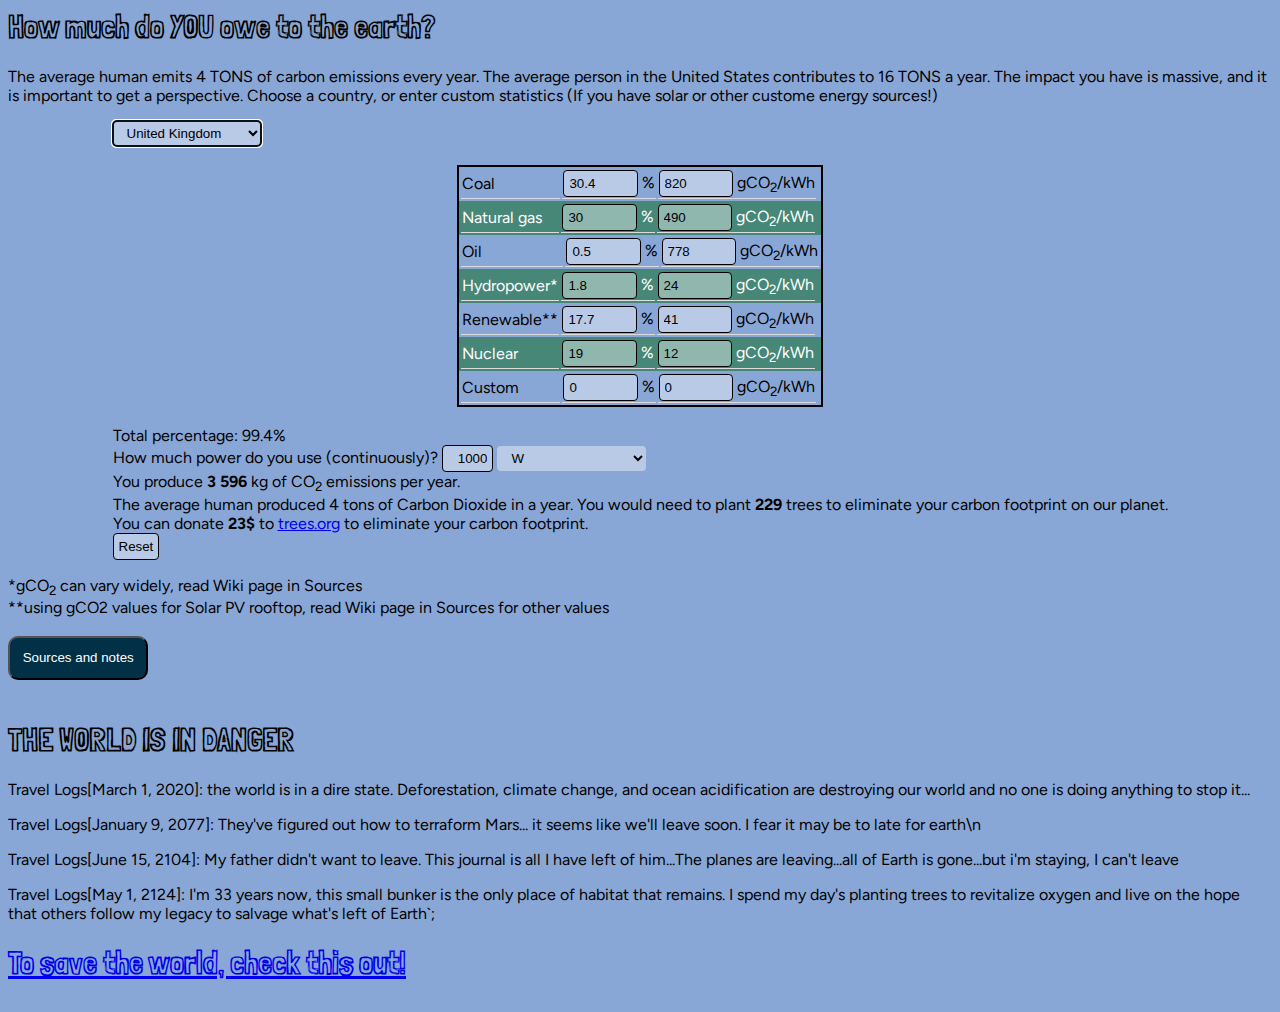
<file: index.html>
<html lang="en">

<head>
    
    <link rel="stylesheet" href="style.css">
<link rel="preconnect" href="https://fonts.googleapis.com">
<link rel="preconnect" href="https://fonts.gstatic.com" crossorigin>
<link href="https://fonts.googleapis.com/css2?family=Figtree:ital,wght@0,300..900;1,300..900&family=Londrina+Sketch&display=swap" rel="stylesheet">

</head>

<body>

<h1>
    How much do YOU owe to the earth?
</h1>

<p>
    The average human emits 4 TONS of carbon emissions every year. The average person in the United States contributes to 16 TONS a year.
    
    The impact you have is massive, and it is important to get a perspective. Choose a country, or enter custom statistics (If you have solar or other custome energy sources!)
</p>

<form>
    <label for="countries"></label>
    <select id="countries" onchange="CountrySelected()" autofocus>
        <option value="Albania">Albania</option>
        <option value="Algeria">Algeria</option>
        <option value="Angola">Angola</option>
        <option value="Argentina">Argentina</option>
        <option value="Armenia">Armenia</option>
        <option value="Australia">Australia</option>
        <option value="Austria">Austria</option>
        <option value="Azerbaijan">Azerbaijan</option>
        <option value="Bahrain">Bahrain</option>
        <option value="Bangladesh">Bangladesh</option>
        <option value="Belarus">Belarus</option>
        <option value="Belgium">Belgium</option>
        <option value="Benin">Benin</option>
        <option value="Bolivia">Bolivia</option>
        <option value="Bosnia and Herzegovina">Bosnia and Herzegovina</option>
        <option value="Botswana">Botswana</option>
        <option value="Brazil">Brazil</option>
        <option value="Brunei Darussalam">Brunei Darussalam</option>
        <option value="Bulgaria">Bulgaria</option>
        <option value="Cambodia">Cambodia</option>
        <option value="Cameroon">Cameroon</option>
        <option value="Canada">Canada</option>
        <option value="Chile">Chile</option>
        <option value="China">China</option>
        <option value="Hong Kong SAR, China">Hong Kong SAR, China</option>
        <option value="Colombia">Colombia</option>
        <option value="Congo, Dem. Rep.">Congo, Dem. Rep.</option>
        <option value="Congo, Rep.">Congo, Rep.</option>
        <option value="Costa Rica">Costa Rica</option>
        <option value="Cote d'Ivoire">Cote d'Ivoire</option>
        <option value="Croatia">Croatia</option>
        <option value="Cuba">Cuba</option>
        <option value="Curacao">Curacao</option>
        <option value="Cyprus">Cyprus</option>
        <option value="Czech Republic">Czech Republic</option>
        <option value="Denmark">Denmark</option>
        <option value="Dominican Republic">Dominican Republic</option>
        <option value="Ecuador">Ecuador</option>
        <option value="Egypt, Arab Rep.">Egypt, Arab Rep.</option>
        <option value="El Salvador">El Salvador</option>
        <option value="Eritrea">Eritrea</option>
        <option value="Estonia">Estonia</option>
        <option value="Ethiopia">Ethiopia</option>
        <option value="Finland">Finland</option>
        <option value="France">France</option>
        <option value="Gabon">Gabon</option>
        <option value="Georgia">Georgia</option>
        <option value="Germany">Germany</option>
        <option value="Ghana">Ghana</option>
        <option value="Greece">Greece</option>
        <option value="Guatemala">Guatemala</option>
        <option value="Haiti">Haiti</option>
        <option value="Honduras">Honduras</option>
        <option value="Hungary">Hungary</option>
        <option value="Iceland">Iceland</option>
        <option value="India">India</option>
        <option value="Indonesia">Indonesia</option>
        <option value="Iran, Islamic Rep.">Iran, Islamic Rep.</option>
        <option value="Iraq">Iraq</option>
        <option value="Ireland">Ireland</option>
        <option value="Israel">Israel</option>
        <option value="Italy">Italy</option>
        <option value="Jamaica">Jamaica</option>
        <option value="Japan">Japan</option>
        <option value="Jordan">Jordan</option>
        <option value="Kazakhstan">Kazakhstan</option>
        <option value="Kenya">Kenya</option>
        <option value="Korea, Dem. People’s Rep.">Korea, Dem. People’s Rep.</option>
        <option value="Korea, Rep.">Korea, Rep.</option>
        <option value="Kosovo">Kosovo</option>
        <option value="Kuwait">Kuwait</option>
        <option value="Kyrgyz Republic">Kyrgyz Republic</option>
        <option value="Latvia">Latvia</option>
        <option value="Lebanon">Lebanon</option>
        <option value="Libya">Libya</option>
        <option value="Lithuania">Lithuania</option>
        <option value="Luxembourg">Luxembourg</option>
        <option value="Macedonia, FYR">Macedonia, FYR</option>
        <option value="Malaysia">Malaysia</option>
        <option value="Malta">Malta</option>
        <option value="Mauritius">Mauritius</option>
        <option value="Mexico">Mexico</option>
        <option value="Moldova">Moldova</option>
        <option value="Mongolia">Mongolia</option>
        <option value="Montenegro">Montenegro</option>
        <option value="Morocco">Morocco</option>
        <option value="Mozambique">Mozambique</option>
        <option value="Myanmar">Myanmar</option>
        <option value="Namibia">Namibia</option>
        <option value="Nepal">Nepal</option>
        <option value="Netherlands">Netherlands</option>
        <option value="New Zealand">New Zealand</option>
        <option value="Nicaragua">Nicaragua</option>
        <option value="Niger">Niger</option>
        <option value="Nigeria">Nigeria</option>
        <option value="Norway">Norway</option>
        <option value="Oman">Oman</option>
        <option value="Pakistan">Pakistan</option>
        <option value="Panama">Panama</option>
        <option value="Paraguay">Paraguay</option>
        <option value="Peru">Peru</option>
        <option value="Philippines">Philippines</option>
        <option value="Poland">Poland</option>
        <option value="Portugal">Portugal</option>
        <option value="Qatar">Qatar</option>
        <option value="Romania">Romania</option>
        <option value="Russian Federation">Russian Federation</option>
        <option value="Saudi Arabia">Saudi Arabia</option>
        <option value="Senegal">Senegal</option>
        <option value="Serbia">Serbia</option>
        <option value="Singapore">Singapore</option>
        <option value="Slovak Republic">Slovak Republic</option>
        <option value="Slovenia">Slovenia</option>
        <option value="South Africa">South Africa</option>
        <option value="South Sudan">South Sudan</option>
        <option value="Spain">Spain</option>
        <option value="Sri Lanka">Sri Lanka</option>
        <option value="Sudan">Sudan</option>
        <option value="Suriname">Suriname</option>
        <option value="Sweden">Sweden</option>
        <option value="Switzerland">Switzerland</option>
        <option value="Syrian Arab Republic">Syrian Arab Republic</option>
        <option value="Tajikistan">Tajikistan</option>
        <option value="Tanzania">Tanzania</option>
        <option value="Thailand">Thailand</option>
        <option value="Togo">Togo</option>
        <option value="Trinidad and Tobago">Trinidad and Tobago</option>
        <option value="Tunisia">Tunisia</option>
        <option value="Turkey">Turkey</option>
        <option value="Turkmenistan">Turkmenistan</option>
        <option value="Ukraine">Ukraine</option>
        <option value="United Arab">United Arab</option>
        <option value="United Kingdom" selected>United Kingdom</option>
        <option value="United States">United States</option>
        <option value="Uruguay">Uruguay</option>
        <option value="Uzbekistan">Uzbekistan</option>
        <option value="Venezuela, RB">Venezuela, RB</option>
        <option value="Vietnam">Vietnam</option>
        <option value="Yemen, Rep.">Yemen, Rep.</option>
        <option value="Zambia">Zambia</option>
        <option value="Zimbabwe">Zimbabwe</option>
    </select>


    <br>


    <br>

    <table id="inputTable" class="inputTable">
        <tr>
            <td><label for="coal%">Coal&nbsp;&nbsp;&nbsp;&nbsp;&nbsp;&nbsp;&nbsp;&nbsp;&nbsp;&nbsp;&nbsp;&nbsp;&nbsp;&nbsp;&nbsp;&nbsp;</label></td>
            <td><input type="text" id="coal%" class="num" value="100" onkeyup="Calculate()"> %</td>
            <td><input type="text" id="coalCO" class="num" value="820" onkeyup="Calculate()"> gCO<sub>2</sub>/kWh</td>
        </tr>
        <tr>
            <td><label for="gas%">Natural gas&nbsp;&nbsp;&nbsp;&nbsp;</label></td>
            <td><input type="text" id="gas%" class="num" value="0" onkeyup="Calculate()"> %</td>
            <td><input type="text" id="gasCO" class="num" value="490" onkeyup="Calculate()"> gCO<sub>2</sub>/kWh</td>
        </tr>
        <tr>
            <td><label for="oil%">Oil&nbsp;&nbsp;&nbsp;&nbsp;&nbsp;&nbsp;&nbsp;&nbsp;&nbsp;&nbsp;&nbsp;&nbsp;&nbsp;&nbsp;&nbsp;&nbsp;&nbsp;&nbsp;&nbsp;&nbsp;</label></td>
            <td><input type="text" id="oil%" class="num" value="0" onkeyup="Calculate()"> %</td>
            <td><input type="text" id="oilCO" class="num" value="778" onkeyup="Calculate()"> gCO<sub>2</sub>/kWh</td>
        </tr>
        <tr>
            <td><label for="hydro%">Hydropower*</label></td>
            <td><input type="text" id="hydro%" class="num" value="0" onkeyup="Calculate()"> %</td>
            <td><input type="text" id="hydroCO" class="num" value="24" onkeyup="Calculate()"> gCO<sub>2</sub>/kWh</td>
        </tr>
        <tr>
            <td><label for="renew%">Renewable**</label></td>
            <td><input type="text" id="renew%" class="num" value="0" onkeyup="Calculate()"> %</td>
            <td><input type="text" id="renewCO" class="num" value="41" onkeyup="Calculate()"> gCO<sub>2</sub>/kWh</td>
        </tr>
        <tr>
            <td><label for="nuclear%">Nuclear&nbsp;&nbsp;&nbsp;&nbsp;&nbsp;&nbsp;&nbsp;&nbsp;&nbsp;&nbsp;</label></td>
            <td><input type="text" id="nuclear%" class="num" value="0" onkeyup="Calculate()"> %</td>
            <td><input type="text" id="nuclearCO" class="num" value="12" onkeyup="Calculate()"> gCO<sub>2</sub>/kWh</td>
        </tr>
        <tr>
            <td><label for="custom%">Custom&nbsp;&nbsp;&nbsp;&nbsp;&nbsp;&nbsp;&nbsp;&nbsp;&nbsp;&nbsp;</label></td>
            <td><input type="text" id="custom%" class="num" value="0" onkeyup="Calculate()"> %</td>
            <td><input type="text" id="customCO" class="num" value="0" onkeyup="Calculate()"> gCO<sub>2</sub>/kWh</td>
        </tr>

    </table>
    <br>

    Total percentage: <span id="total%"></span>
    <br>

    <label for="power">How much power do you use (continuously)?</label>
    <input type="text" id="power" value="1000" class="power" onkeyup="Calculate()">
    <select id="powerUnit" onchange="Calculate()">
        <option value="1000" id="W" selected>W</option>
        <option value="1" id="kW">kW</option>
        <option value="0.001" id="MW">MW</option>
        <option value="0.000001" id="GW">GW</option>
        <option value="0.000000001" id="TW">TW</option>
    </select>
    <br>


    <!--RESULTS-->
    You produce <b><span id="kgCO2result"></span></b> kg of CO<sub>2</sub> emissions per year.
    <br>
    The average human produced 4 tons of Carbon Dioxide in a year.
    You would need to plant <b><span id="treesRequired"></span></b> trees to eliminate your carbon footprint on our
    planet.
    <br>
    You can donate <b><span id="priceRequired"></span>$</b> to <a href="https://trees.org">trees.org</a> to eliminate
    your carbon footprint.

    <br>
    <input type="reset">

</form>

*gCO<sub>2</sub> can vary widely, read Wiki page in Sources
<br>
**using gCO2 values for Solar PV rooftop, read Wiki page in Sources for other values

<br>
<br>
<button title="Click to show/hide content" type="button"
        onclick="if(document.getElementById('spoiler').style.display==='none') {document.getElementById('spoiler').style.display=''}else{document.getElementById('spoiler').style.display='none'}">
    Sources and notes
</button>

<br>

<div id="spoiler" style="display:none">
    <fieldset class="fieldSet">
        Electricity sources: <a href="http://wdi.worldbank.org/table/3.7">The World Bank statistics</a> (Data from 2015)
        <br>
        CO<sub>2</sub>/kWh values: Using median values from IPCC: Global warming potential of selected electricity
        sources (2014)
        <br>
        CO<sub>2</sub>/kWh values may differ a lot, especially when power plants use newest (better values), or older
        (worse values) technologies.
        Check the <a href="https://en.wikipedia.org/wiki/Life-cycle_greenhouse-gas_emissions_of_energy_sources">Wikipedia
        page</a> for Min/Max values.
        <br>
        This calculations assume that you use electricity proportionally from all power plants of your country.
        <br>
        If you know better where your electricity comes from (for example, you use your own solar power), edit the
        settings accordingly.
        <br>
        One tree can eliminate 15.7 kg of CO<sub>2</sub> per year. Source: <a href="https://www.tfaforms.com/4666774">https://www.tfaforms.com/4666774</a>
        <br>
    </fieldset>
</div>
<br>


<h1>
    THE WORLD IS IN DANGER
</h1>

<p>
    Travel Logs[March 1, 2020]: the world is in a dire state. Deforestation, climate change, and ocean acidification are destroying our world and no one is doing anything to stop it...
    </p>
<p>Travel Logs[January 9, 2077]: They've figured out how to terraform Mars... it seems like we'll leave soon. I fear it may be to late for earth\n 
</p>
<p>Travel Logs[June 15, 2104]: My father didn't want to leave. This journal is all I have left of him...The planes are leaving...all of Earth is gone...but i'm staying, I can't leave
</p>
<p>
Travel Logs[May 1, 2124]: I'm 33 years now, this small bunker is the only place of habitat that remains. I spend my day's planting trees to revitalize oxygen and live on the hope that others follow my legacy to salvage what's left of Earth`;
</p>

<h1><a id='game' href="game/index.html">To save the world, check this out! </a></h1>

<script src="co2calc.js"></script>
</body>
</html>
</file>
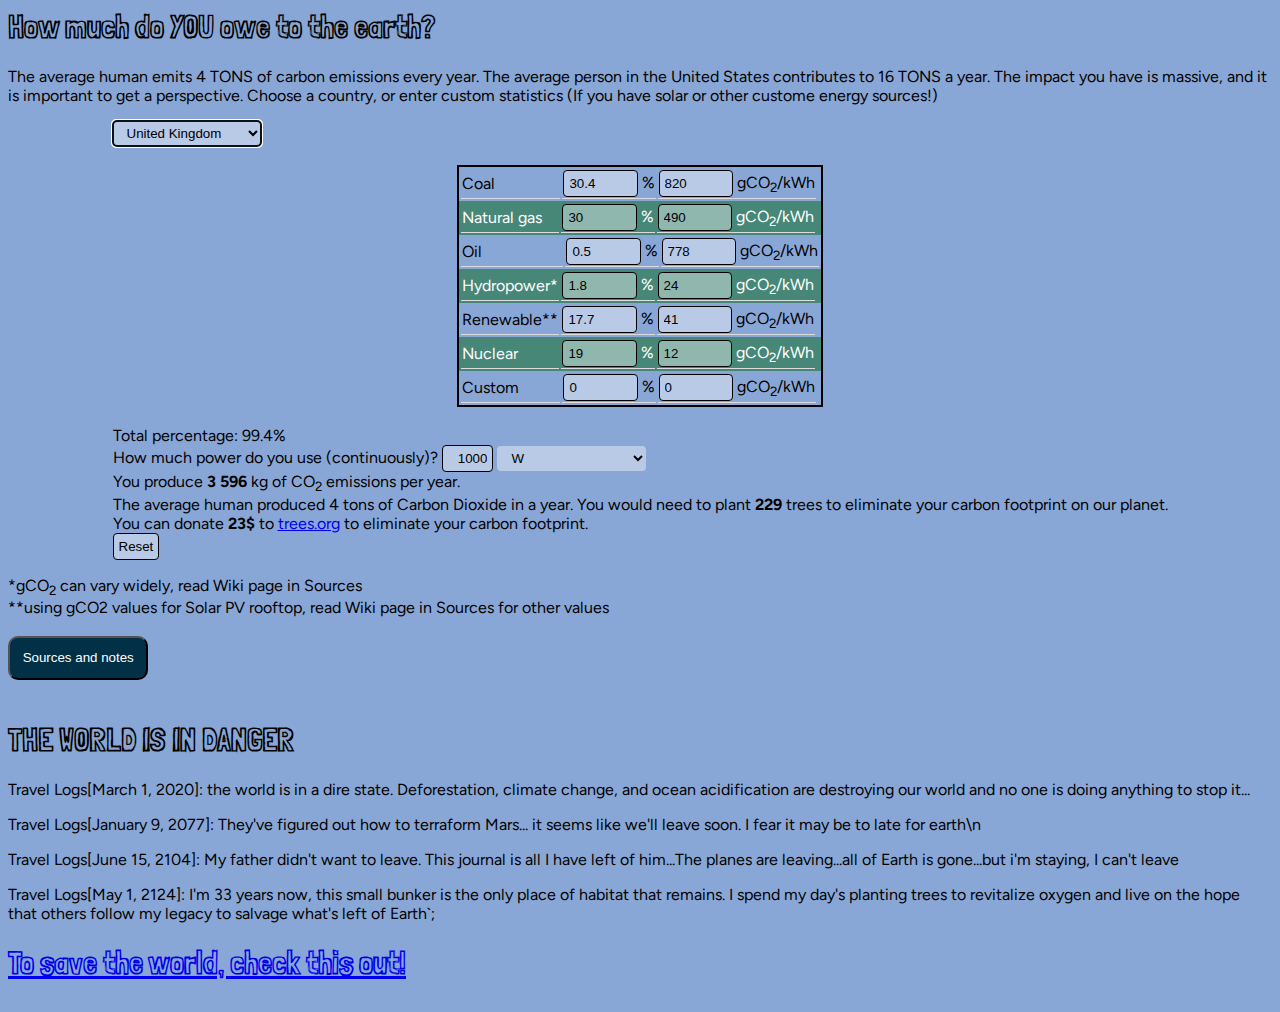
<file: page.html>
<html lang="en">

<head>
    
    <link rel="stylesheet" href="style.css">
<link rel="preconnect" href="https://fonts.googleapis.com">
<link rel="preconnect" href="https://fonts.gstatic.com" crossorigin>
<link href="https://fonts.googleapis.com/css2?family=Figtree:ital,wght@0,300..900;1,300..900&family=Londrina+Sketch&display=swap" rel="stylesheet">

</head>

<body>

<h1>
    How much do YOU owe to the earth?
</h1>

<p>
    The average human emits 4 TONS of carbon emissions every year. The average person in the United States contributes to 16 TONS a year.
    
    The impact you have is massive, and it is important to get a perspective. Choose a country, or enter custom statistics (If you have solar or other custome energy sources!)
</p>

<form>
    <label for="countries"></label>
    <select id="countries" onchange="CountrySelected()" autofocus>
        <option value="Albania">Albania</option>
        <option value="Algeria">Algeria</option>
        <option value="Angola">Angola</option>
        <option value="Argentina">Argentina</option>
        <option value="Armenia">Armenia</option>
        <option value="Australia">Australia</option>
        <option value="Austria">Austria</option>
        <option value="Azerbaijan">Azerbaijan</option>
        <option value="Bahrain">Bahrain</option>
        <option value="Bangladesh">Bangladesh</option>
        <option value="Belarus">Belarus</option>
        <option value="Belgium">Belgium</option>
        <option value="Benin">Benin</option>
        <option value="Bolivia">Bolivia</option>
        <option value="Bosnia and Herzegovina">Bosnia and Herzegovina</option>
        <option value="Botswana">Botswana</option>
        <option value="Brazil">Brazil</option>
        <option value="Brunei Darussalam">Brunei Darussalam</option>
        <option value="Bulgaria">Bulgaria</option>
        <option value="Cambodia">Cambodia</option>
        <option value="Cameroon">Cameroon</option>
        <option value="Canada">Canada</option>
        <option value="Chile">Chile</option>
        <option value="China">China</option>
        <option value="Hong Kong SAR, China">Hong Kong SAR, China</option>
        <option value="Colombia">Colombia</option>
        <option value="Congo, Dem. Rep.">Congo, Dem. Rep.</option>
        <option value="Congo, Rep.">Congo, Rep.</option>
        <option value="Costa Rica">Costa Rica</option>
        <option value="Cote d'Ivoire">Cote d'Ivoire</option>
        <option value="Croatia">Croatia</option>
        <option value="Cuba">Cuba</option>
        <option value="Curacao">Curacao</option>
        <option value="Cyprus">Cyprus</option>
        <option value="Czech Republic">Czech Republic</option>
        <option value="Denmark">Denmark</option>
        <option value="Dominican Republic">Dominican Republic</option>
        <option value="Ecuador">Ecuador</option>
        <option value="Egypt, Arab Rep.">Egypt, Arab Rep.</option>
        <option value="El Salvador">El Salvador</option>
        <option value="Eritrea">Eritrea</option>
        <option value="Estonia">Estonia</option>
        <option value="Ethiopia">Ethiopia</option>
        <option value="Finland">Finland</option>
        <option value="France">France</option>
        <option value="Gabon">Gabon</option>
        <option value="Georgia">Georgia</option>
        <option value="Germany">Germany</option>
        <option value="Ghana">Ghana</option>
        <option value="Greece">Greece</option>
        <option value="Guatemala">Guatemala</option>
        <option value="Haiti">Haiti</option>
        <option value="Honduras">Honduras</option>
        <option value="Hungary">Hungary</option>
        <option value="Iceland">Iceland</option>
        <option value="India">India</option>
        <option value="Indonesia">Indonesia</option>
        <option value="Iran, Islamic Rep.">Iran, Islamic Rep.</option>
        <option value="Iraq">Iraq</option>
        <option value="Ireland">Ireland</option>
        <option value="Israel">Israel</option>
        <option value="Italy">Italy</option>
        <option value="Jamaica">Jamaica</option>
        <option value="Japan">Japan</option>
        <option value="Jordan">Jordan</option>
        <option value="Kazakhstan">Kazakhstan</option>
        <option value="Kenya">Kenya</option>
        <option value="Korea, Dem. People’s Rep.">Korea, Dem. People’s Rep.</option>
        <option value="Korea, Rep.">Korea, Rep.</option>
        <option value="Kosovo">Kosovo</option>
        <option value="Kuwait">Kuwait</option>
        <option value="Kyrgyz Republic">Kyrgyz Republic</option>
        <option value="Latvia">Latvia</option>
        <option value="Lebanon">Lebanon</option>
        <option value="Libya">Libya</option>
        <option value="Lithuania">Lithuania</option>
        <option value="Luxembourg">Luxembourg</option>
        <option value="Macedonia, FYR">Macedonia, FYR</option>
        <option value="Malaysia">Malaysia</option>
        <option value="Malta">Malta</option>
        <option value="Mauritius">Mauritius</option>
        <option value="Mexico">Mexico</option>
        <option value="Moldova">Moldova</option>
        <option value="Mongolia">Mongolia</option>
        <option value="Montenegro">Montenegro</option>
        <option value="Morocco">Morocco</option>
        <option value="Mozambique">Mozambique</option>
        <option value="Myanmar">Myanmar</option>
        <option value="Namibia">Namibia</option>
        <option value="Nepal">Nepal</option>
        <option value="Netherlands">Netherlands</option>
        <option value="New Zealand">New Zealand</option>
        <option value="Nicaragua">Nicaragua</option>
        <option value="Niger">Niger</option>
        <option value="Nigeria">Nigeria</option>
        <option value="Norway">Norway</option>
        <option value="Oman">Oman</option>
        <option value="Pakistan">Pakistan</option>
        <option value="Panama">Panama</option>
        <option value="Paraguay">Paraguay</option>
        <option value="Peru">Peru</option>
        <option value="Philippines">Philippines</option>
        <option value="Poland">Poland</option>
        <option value="Portugal">Portugal</option>
        <option value="Qatar">Qatar</option>
        <option value="Romania">Romania</option>
        <option value="Russian Federation">Russian Federation</option>
        <option value="Saudi Arabia">Saudi Arabia</option>
        <option value="Senegal">Senegal</option>
        <option value="Serbia">Serbia</option>
        <option value="Singapore">Singapore</option>
        <option value="Slovak Republic">Slovak Republic</option>
        <option value="Slovenia">Slovenia</option>
        <option value="South Africa">South Africa</option>
        <option value="South Sudan">South Sudan</option>
        <option value="Spain">Spain</option>
        <option value="Sri Lanka">Sri Lanka</option>
        <option value="Sudan">Sudan</option>
        <option value="Suriname">Suriname</option>
        <option value="Sweden">Sweden</option>
        <option value="Switzerland">Switzerland</option>
        <option value="Syrian Arab Republic">Syrian Arab Republic</option>
        <option value="Tajikistan">Tajikistan</option>
        <option value="Tanzania">Tanzania</option>
        <option value="Thailand">Thailand</option>
        <option value="Togo">Togo</option>
        <option value="Trinidad and Tobago">Trinidad and Tobago</option>
        <option value="Tunisia">Tunisia</option>
        <option value="Turkey">Turkey</option>
        <option value="Turkmenistan">Turkmenistan</option>
        <option value="Ukraine">Ukraine</option>
        <option value="United Arab">United Arab</option>
        <option value="United Kingdom" selected>United Kingdom</option>
        <option value="United States">United States</option>
        <option value="Uruguay">Uruguay</option>
        <option value="Uzbekistan">Uzbekistan</option>
        <option value="Venezuela, RB">Venezuela, RB</option>
        <option value="Vietnam">Vietnam</option>
        <option value="Yemen, Rep.">Yemen, Rep.</option>
        <option value="Zambia">Zambia</option>
        <option value="Zimbabwe">Zimbabwe</option>
    </select>


    <br>


    <br>

    <table id="inputTable" class="inputTable">
        <tr>
            <td><label for="coal%">Coal&nbsp;&nbsp;&nbsp;&nbsp;&nbsp;&nbsp;&nbsp;&nbsp;&nbsp;&nbsp;&nbsp;&nbsp;&nbsp;&nbsp;&nbsp;&nbsp;</label></td>
            <td><input type="text" id="coal%" class="num" value="100" onkeyup="Calculate()"> %</td>
            <td><input type="text" id="coalCO" class="num" value="820" onkeyup="Calculate()"> gCO<sub>2</sub>/kWh</td>
        </tr>
        <tr>
            <td><label for="gas%">Natural gas&nbsp;&nbsp;&nbsp;&nbsp;</label></td>
            <td><input type="text" id="gas%" class="num" value="0" onkeyup="Calculate()"> %</td>
            <td><input type="text" id="gasCO" class="num" value="490" onkeyup="Calculate()"> gCO<sub>2</sub>/kWh</td>
        </tr>
        <tr>
            <td><label for="oil%">Oil&nbsp;&nbsp;&nbsp;&nbsp;&nbsp;&nbsp;&nbsp;&nbsp;&nbsp;&nbsp;&nbsp;&nbsp;&nbsp;&nbsp;&nbsp;&nbsp;&nbsp;&nbsp;&nbsp;&nbsp;</label></td>
            <td><input type="text" id="oil%" class="num" value="0" onkeyup="Calculate()"> %</td>
            <td><input type="text" id="oilCO" class="num" value="778" onkeyup="Calculate()"> gCO<sub>2</sub>/kWh</td>
        </tr>
        <tr>
            <td><label for="hydro%">Hydropower*</label></td>
            <td><input type="text" id="hydro%" class="num" value="0" onkeyup="Calculate()"> %</td>
            <td><input type="text" id="hydroCO" class="num" value="24" onkeyup="Calculate()"> gCO<sub>2</sub>/kWh</td>
        </tr>
        <tr>
            <td><label for="renew%">Renewable**</label></td>
            <td><input type="text" id="renew%" class="num" value="0" onkeyup="Calculate()"> %</td>
            <td><input type="text" id="renewCO" class="num" value="41" onkeyup="Calculate()"> gCO<sub>2</sub>/kWh</td>
        </tr>
        <tr>
            <td><label for="nuclear%">Nuclear&nbsp;&nbsp;&nbsp;&nbsp;&nbsp;&nbsp;&nbsp;&nbsp;&nbsp;&nbsp;</label></td>
            <td><input type="text" id="nuclear%" class="num" value="0" onkeyup="Calculate()"> %</td>
            <td><input type="text" id="nuclearCO" class="num" value="12" onkeyup="Calculate()"> gCO<sub>2</sub>/kWh</td>
        </tr>
        <tr>
            <td><label for="custom%">Custom&nbsp;&nbsp;&nbsp;&nbsp;&nbsp;&nbsp;&nbsp;&nbsp;&nbsp;&nbsp;</label></td>
            <td><input type="text" id="custom%" class="num" value="0" onkeyup="Calculate()"> %</td>
            <td><input type="text" id="customCO" class="num" value="0" onkeyup="Calculate()"> gCO<sub>2</sub>/kWh</td>
        </tr>

    </table>
    <br>

    Total percentage: <span id="total%"></span>
    <br>

    <label for="power">How much power do you use (continuously)?</label>
    <input type="text" id="power" value="1000" class="power" onkeyup="Calculate()">
    <select id="powerUnit" onchange="Calculate()">
        <option value="1000" id="W" selected>W</option>
        <option value="1" id="kW">kW</option>
        <option value="0.001" id="MW">MW</option>
        <option value="0.000001" id="GW">GW</option>
        <option value="0.000000001" id="TW">TW</option>
    </select>
    <br>


    <!--RESULTS-->
    You produce <b><span id="kgCO2result"></span></b> kg of CO<sub>2</sub> emissions per year.
    <br>
    The average human produced 4 tons of Carbon Dioxide in a year.
    You would need to plant <b><span id="treesRequired"></span></b> trees to eliminate your carbon footprint on our
    planet.
    <br>
    You can donate <b><span id="priceRequired"></span>$</b> to <a href="https://trees.org">trees.org</a> to eliminate
    your carbon footprint.

    <br>
    <input type="reset">

</form>

*gCO<sub>2</sub> can vary widely, read Wiki page in Sources
<br>
**using gCO2 values for Solar PV rooftop, read Wiki page in Sources for other values

<br>
<br>
<button title="Click to show/hide content" type="button"
        onclick="if(document.getElementById('spoiler').style.display==='none') {document.getElementById('spoiler').style.display=''}else{document.getElementById('spoiler').style.display='none'}">
    Sources and notes
</button>

<br>

<div id="spoiler" style="display:none">
    <fieldset class="fieldSet">
        Electricity sources: <a href="http://wdi.worldbank.org/table/3.7">The World Bank statistics</a> (Data from 2015)
        <br>
        CO<sub>2</sub>/kWh values: Using median values from IPCC: Global warming potential of selected electricity
        sources (2014)
        <br>
        CO<sub>2</sub>/kWh values may differ a lot, especially when power plants use newest (better values), or older
        (worse values) technologies.
        Check the <a href="https://en.wikipedia.org/wiki/Life-cycle_greenhouse-gas_emissions_of_energy_sources">Wikipedia
        page</a> for Min/Max values.
        <br>
        This calculations assume that you use electricity proportionally from all power plants of your country.
        <br>
        If you know better where your electricity comes from (for example, you use your own solar power), edit the
        settings accordingly.
        <br>
        One tree can eliminate 15.7 kg of CO<sub>2</sub> per year. Source: <a href="https://www.tfaforms.com/4666774">https://www.tfaforms.com/4666774</a>
        <br>
    </fieldset>
</div>
<br>


<h1>
    THE WORLD IS IN DANGER
</h1>

<p>
    Travel Logs[March 1, 2020]: the world is in a dire state. Deforestation, climate change, and ocean acidification are destroying our world and no one is doing anything to stop it...
    </p>
<p>Travel Logs[January 9, 2077]: They've figured out how to terraform Mars... it seems like we'll leave soon. I fear it may be to late for earth\n 
</p>
<p>Travel Logs[June 15, 2104]: My father didn't want to leave. This journal is all I have left of him...The planes are leaving...all of Earth is gone...but i'm staying, I can't leave
</p>
<p>
Travel Logs[May 1, 2124]: I'm 33 years now, this small bunker is the only place of habitat that remains. I spend my day's planting trees to revitalize oxygen and live on the hope that others follow my legacy to salvage what's left of Earth`;
</p>

<h1><a id='game' href="game/index.html">To save the world, check this out! </a></h1>



<script src="co2calc.js"></script>
</body>
</html>
</file>
<file: style.css>
html
{
font-family: 'Figtree';
background-color: #89a7d6;
display: grid;
align-items: center;
place-self: center;
}

input{
	background-color: rgba(255,255,255,0.4);
}

h1{
	font-family: 'Londrina Sketch';
}

option{
	background-color: rgba(255,255,255,0.4);

}
body{
	display: block;
	align-items: center;
	place-self: center;
}

button{
	background-color: rgba(255,255,255,0.4);
	background-color: #023047;
	color: white;
	padding: 1%;
	border-radius: 10px;
}

.num
{
	width: 10ch;
}

form{
	align-items: center;
	place-self: center;
	border-radius: 10px;
}


.power
{
	width: 7ch;
	text-align: right;
}

.fieldSet
{
	display: grid;
	place-self: center;
}

table
{
	border: 2px solid black;
	display: grid;
	place-self: center;
	align-items: center;
}

tbody{
	display: grid;
	place-self: center;
	align-items: center;
}

th,td
{
	border-bottom: 1px solid #DDD;
}

tr:hover
{
	background-color: #B58F8F !important;
}

tr:nth-child(even) 
{
	background-color: #478778;
	color: white;
	
}

select 
{
    width: 20ch;
    padding: 4px 10px;
    border: none;
    border-radius: 4px;
    background-color: #f1f1f1;
	background-color: rgba(255,255,255,0.4);
}

input
{
    border: 1px solid black;
    border-radius: 4px;
	padding: 5px;
}
</file>
